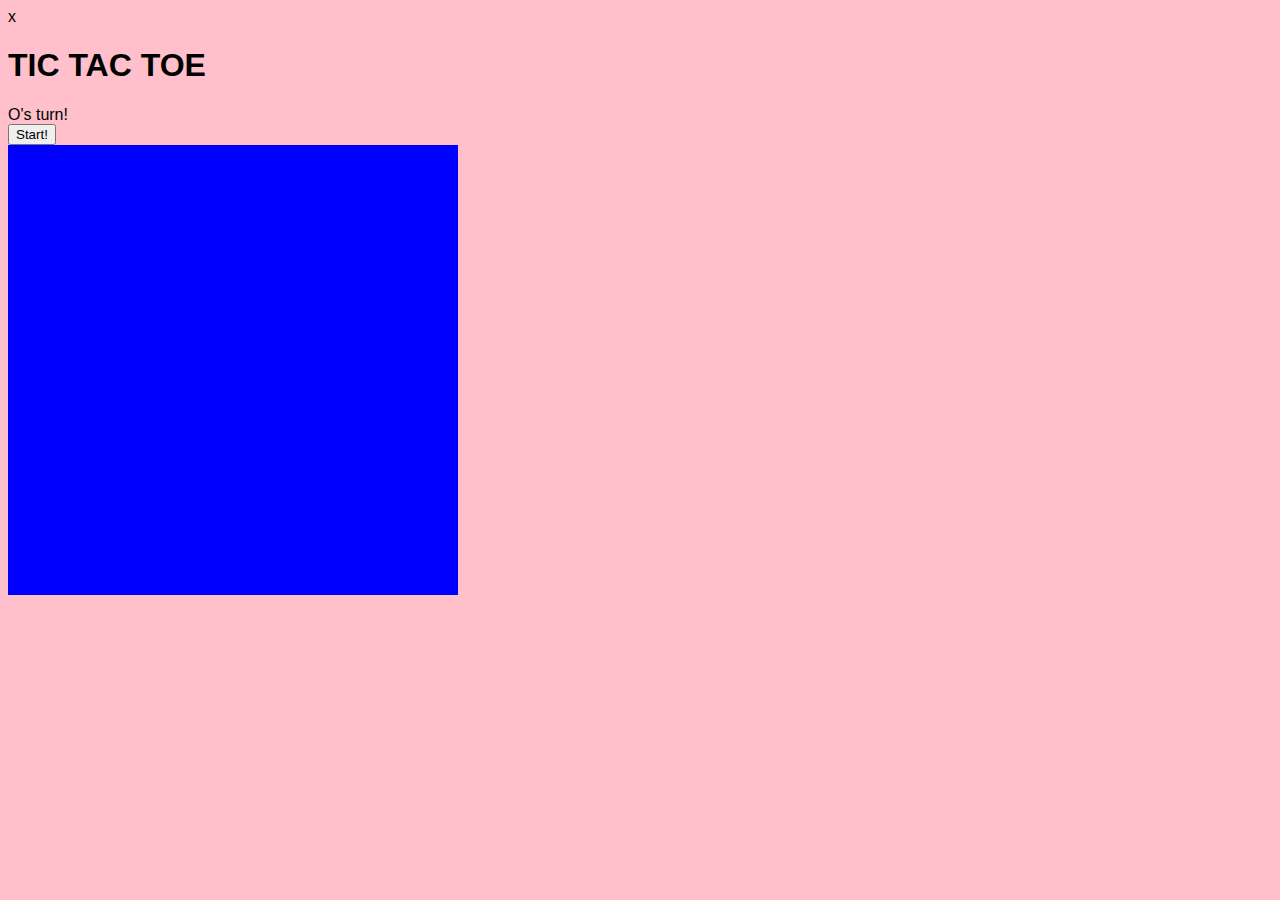
<file: index.html>
x<!DOCTYPE html>

<html>

<head>
<link rel="stylesheet" type="text/css" href="style.css">
<title>tic tac toe</title>
</head>

<body>
  <h1>TIC TAC TOE</h1>
  <div id='message'></div>
  <button type = 'button' class = 'start-button'>Start!</button>
  <div class ='game'>
    <div id = 'board' class = 'board'>
     <div id ='0' class = 'square top left d1'>0</div>
     <div id ='1' class = 'square top middle'>1</div>
     <div id ='2' class = 'square top right d2'>2</div>
     <div id ='3' class = 'square center left'>3</div>
     <div id ='4' class = 'square center middle d1 d2'>4</div>
     <div id ='5' class = 'square center right'>5</div>
     <div id ='6' class = 'square bottom left d2'>6</div>
     <div id ='7' class = 'square bottom middle'>7</div>
     <div id ='8' class = 'square bottom right d1'>8</div>
    </div>
  </div>
  </div>
  <footer>
  </footer>
  <script src="https://code.jquery.com/jquery-2.1.4.min.js"></script>
  <script src="ttt.js"></script>
</body>

</html>
</file>
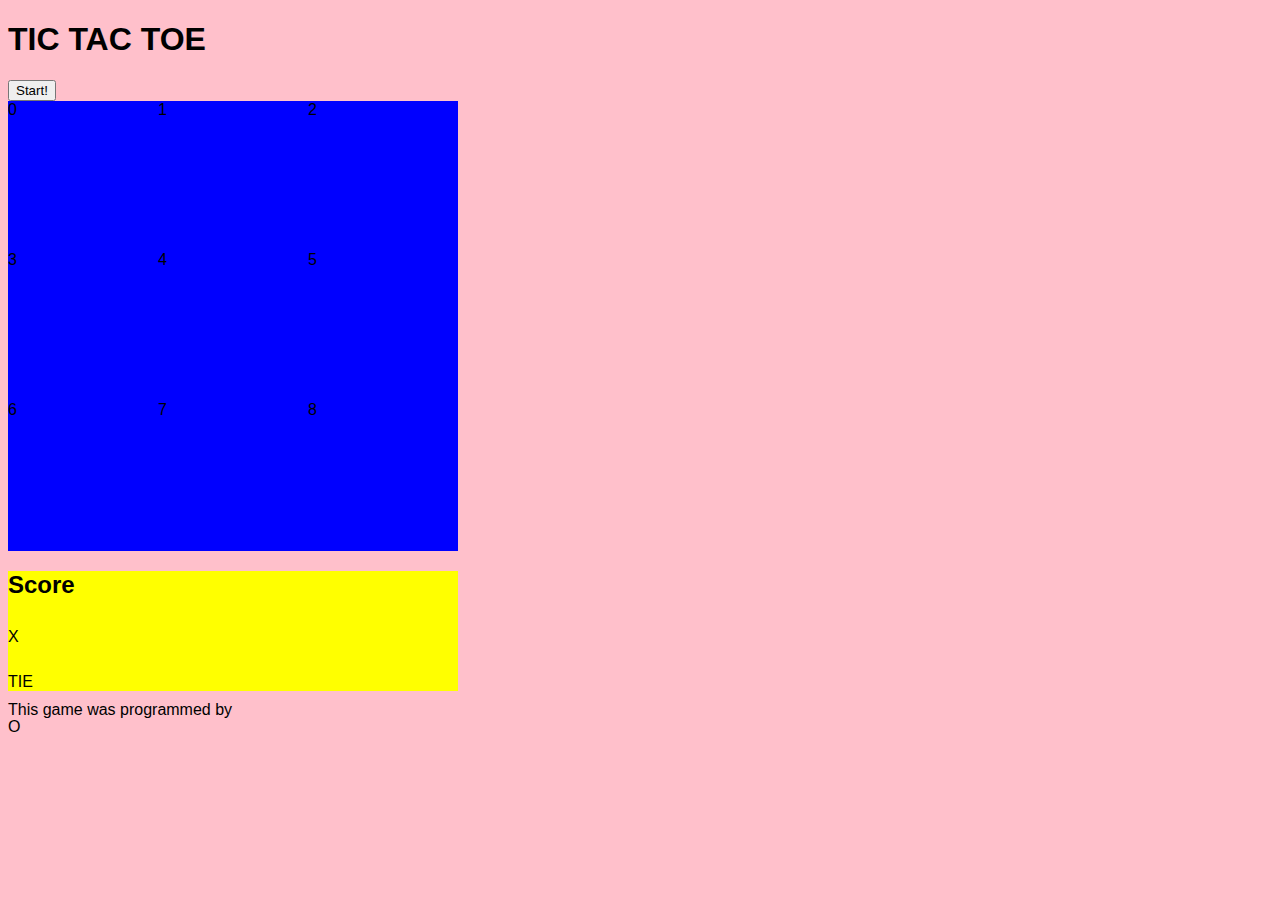
<file: proj.html>
<!DOCTYPE html>

<html>

<head>
<link rel="stylesheet" type="text/css" href="style.css">
<title>tic tac toe</title>
</head>

<body>
  <h1>TIC TAC TOE</h1>
  <div class='message'></div>
  <button type = 'button' class = 'start-button'>Start!</button>
  <div class ='game'>
    <div id = 'board' class = 'board'>
     <div id ='0' class = 'square top left d1'>0</div>
     <div id ='1' class = 'square top middle'>1</div>
     <div id ='2' class = 'square top right d2'>2</div>
     <div id ='3' class = 'square center left'>3</div>
     <div id ='4' class = 'square center middle d1 d2'>4</div>
     <div id ='5' class = 'square center right'>5</div>
     <div id ='6' class = 'square bottom left d2'>6</div>
     <div id ='7' class = 'square bottom middle'>7</div>
     <div id ='8' class = 'square bottom right d1'>8</div>
    </div>
  </div>
    <div class = 'scoreboard'>
     <h2>Score</h2>
     <p class = 'X'>
      X
      <span class= qty x></span>
     </p>
     <p class = 'tie'>
      TIE
      <span class = qty o></span>
     <p class = '0'>
      O
      <span></span>
     </p>
    </div>
  </div>
  </div>
  <footer>
    This game was programmed by
  </footer>
  <script src="https://code.jquery.com/jquery-2.1.4.min.js"></script>
  <script src="proj_1.js"></script>
</body>

</html>
</file>
<file: style.css>
body {
  background-color: pink;
  font-family: sans-serif;
}

.game {

}

h2 {

}

span {
  font-color: purple;
  font-family: sans-serif;
  font-size: 25px;

}

.board {
  width: 450px;
  height: 450px;
  margin: 0px 0px 0px 0px;
}

.scoreboard {
  width: 450px;
  height: 120px;
  background-color: yellow;
}

.square {
  height: 33.333333%;
  width: 33.333333%;
  float: left;
  background-color: blue;
}

.square:hover {
  background-color: brown;
}

.left{
  clear: both;
}

div {
  display: block;
}

footer {
  margin-top: 10px;
}
</file>
